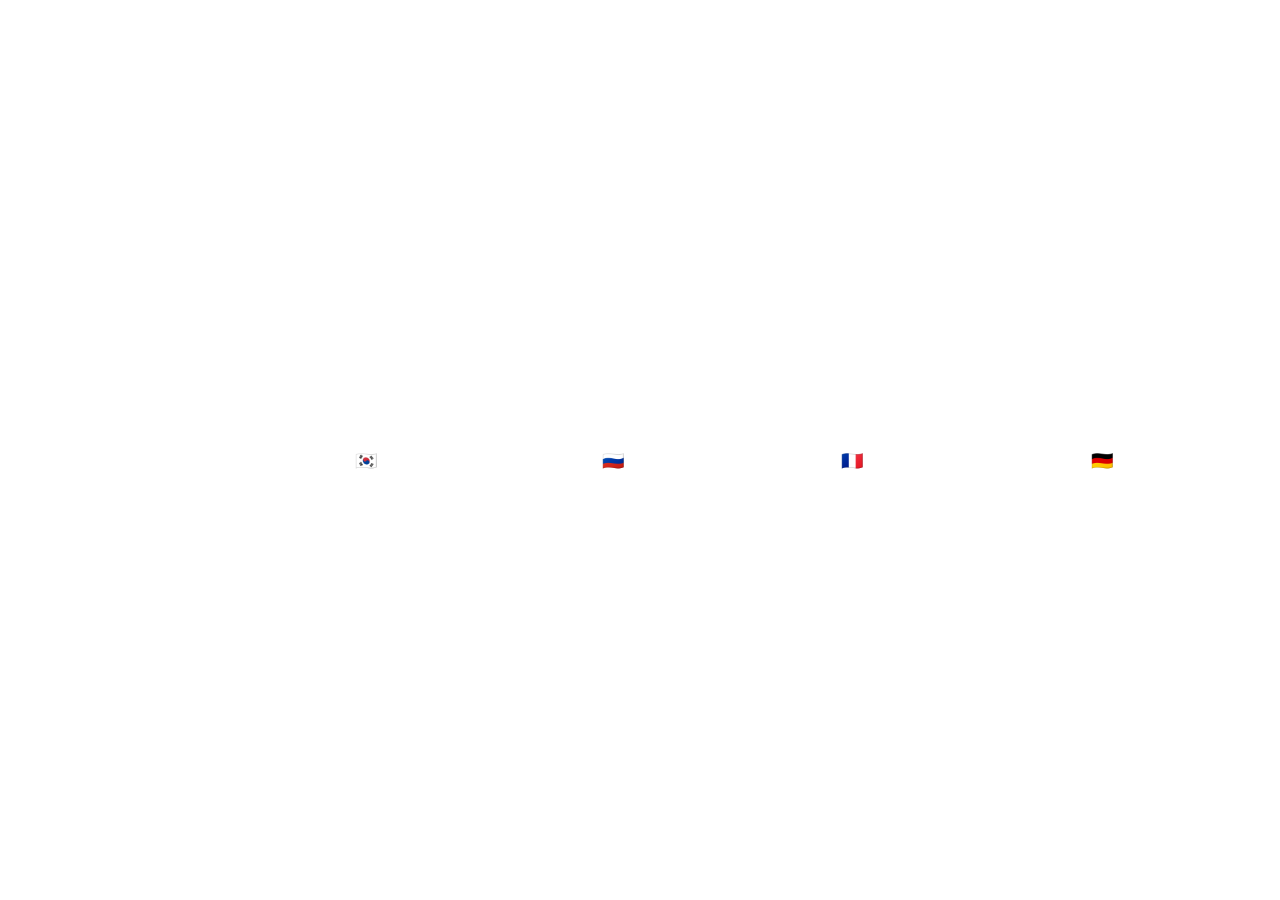
<file: index.html>
<!DOCTYPE html>
<!-- saved from url=(0037)http://lobanova.webpages.auth.gr/GMT/ -->
<html lang="en"><head><meta http-equiv="Content-Type" content="text/html; charset=UTF-8">
  
  <title>CodePen - A Pen by Meipol</title>
  <link rel="stylesheet" href="style.css">

<style type="text/css">@font-face {
  font-family: 'rbicon';
  src: url(chrome-extension://dipiagiiohfljcicegpgffpbnjmgjcnf/fonts/rbicon.woff2) format("woff2");
  font-weight: normal;
  font-style: normal; }
</style></head>
<body data-new-gr-c-s-check-loaded="14.1085.0" data-gr-ext-installed="">
<!-- partial:index.partial.html -->
<div class="container">
  <h2 data-locale="Mexico" data-offset="+0">
		<p>30/10/2022, 11:53:34</p>
		GMT
	</h2>
	<h2 data-locale="Mexico" data-offset="+9">
		<p>30/10/2022, 06:53:34</p>
		🇰🇷 Илья
	</h2>
	
	<h2 data-locale="Brazil" data-offset="+3">
		<p>30/10/2022, 14:53:34</p>
		🇷🇺 Саша
	</h2>
	
	<h2 data-locale="Turkey" data-offset="+2">
		<p>30/10/2022, 14:53:34</p>
		🇫🇷 Мадина
	</h2>
	
	<h2 data-locale="Turkey" data-offset="+2">
		<p>30/10/2022, 14:53:34</p>
		🇩🇪 Полина
	</h2>
<!-- partial -->
  <script src="script.js"></script>



</div><div id="rememberry__extension__root" style="all: unset;"></div></body><grammarly-desktop-integration data-grammarly-shadow-root="true"></grammarly-desktop-integration></html>
</file>
<file: style.css>
body, h2, p{ margin: 0; padding: 0; font-family: Arial, sans-serif; }

.container{
	position: relative;
	text-align: center;
  background-image: url("https://static.turbosquid.com/Preview/2015/09/22__10_18_13/B1.jpga7acfbd9-447c-46ca-81d9-948bd30ab9e5Zoom.jpg");
	color: white;
	width: 100vw;
	height: 100vh;
	display: flex;
	align-items: center;
	justify-content: center;
}

.container h2{
	padding: 3vw;
	font-size: 18px;
}

.container h2 small{ font-size: 14px; }
</file>
